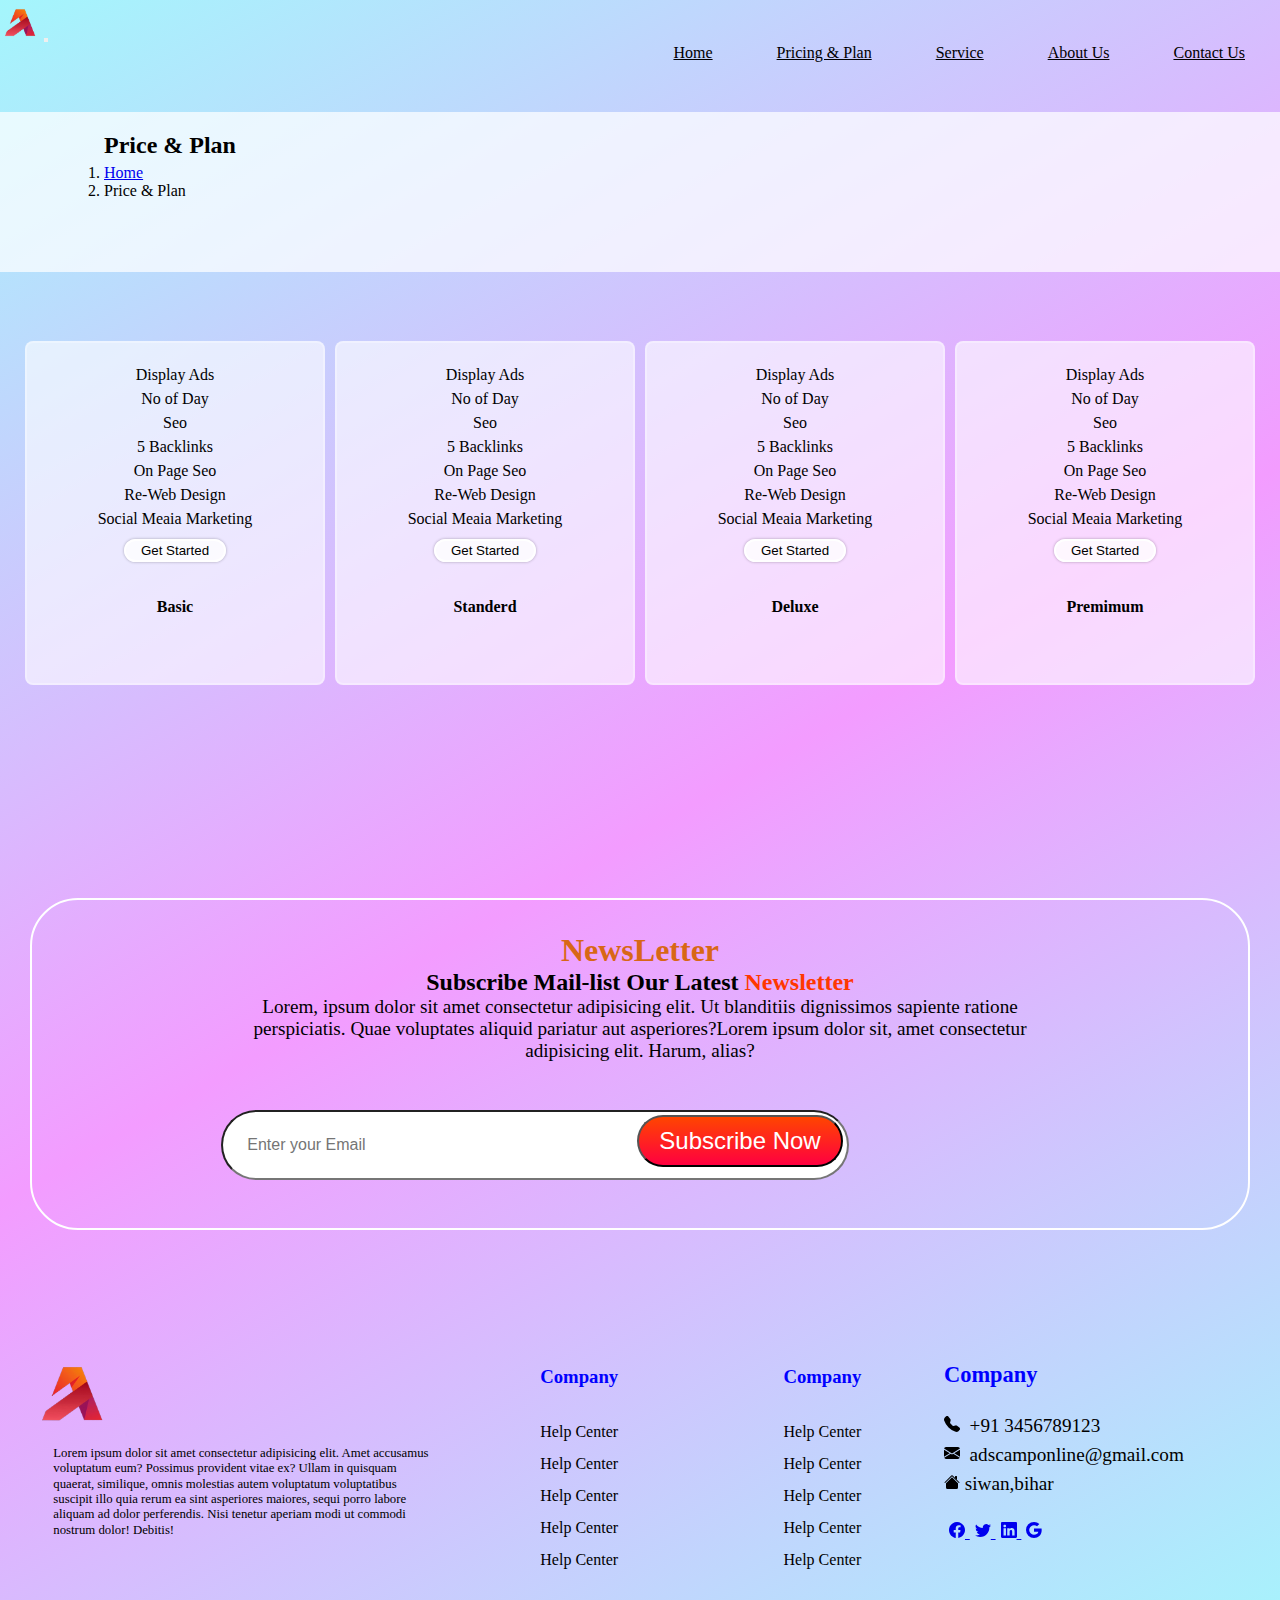
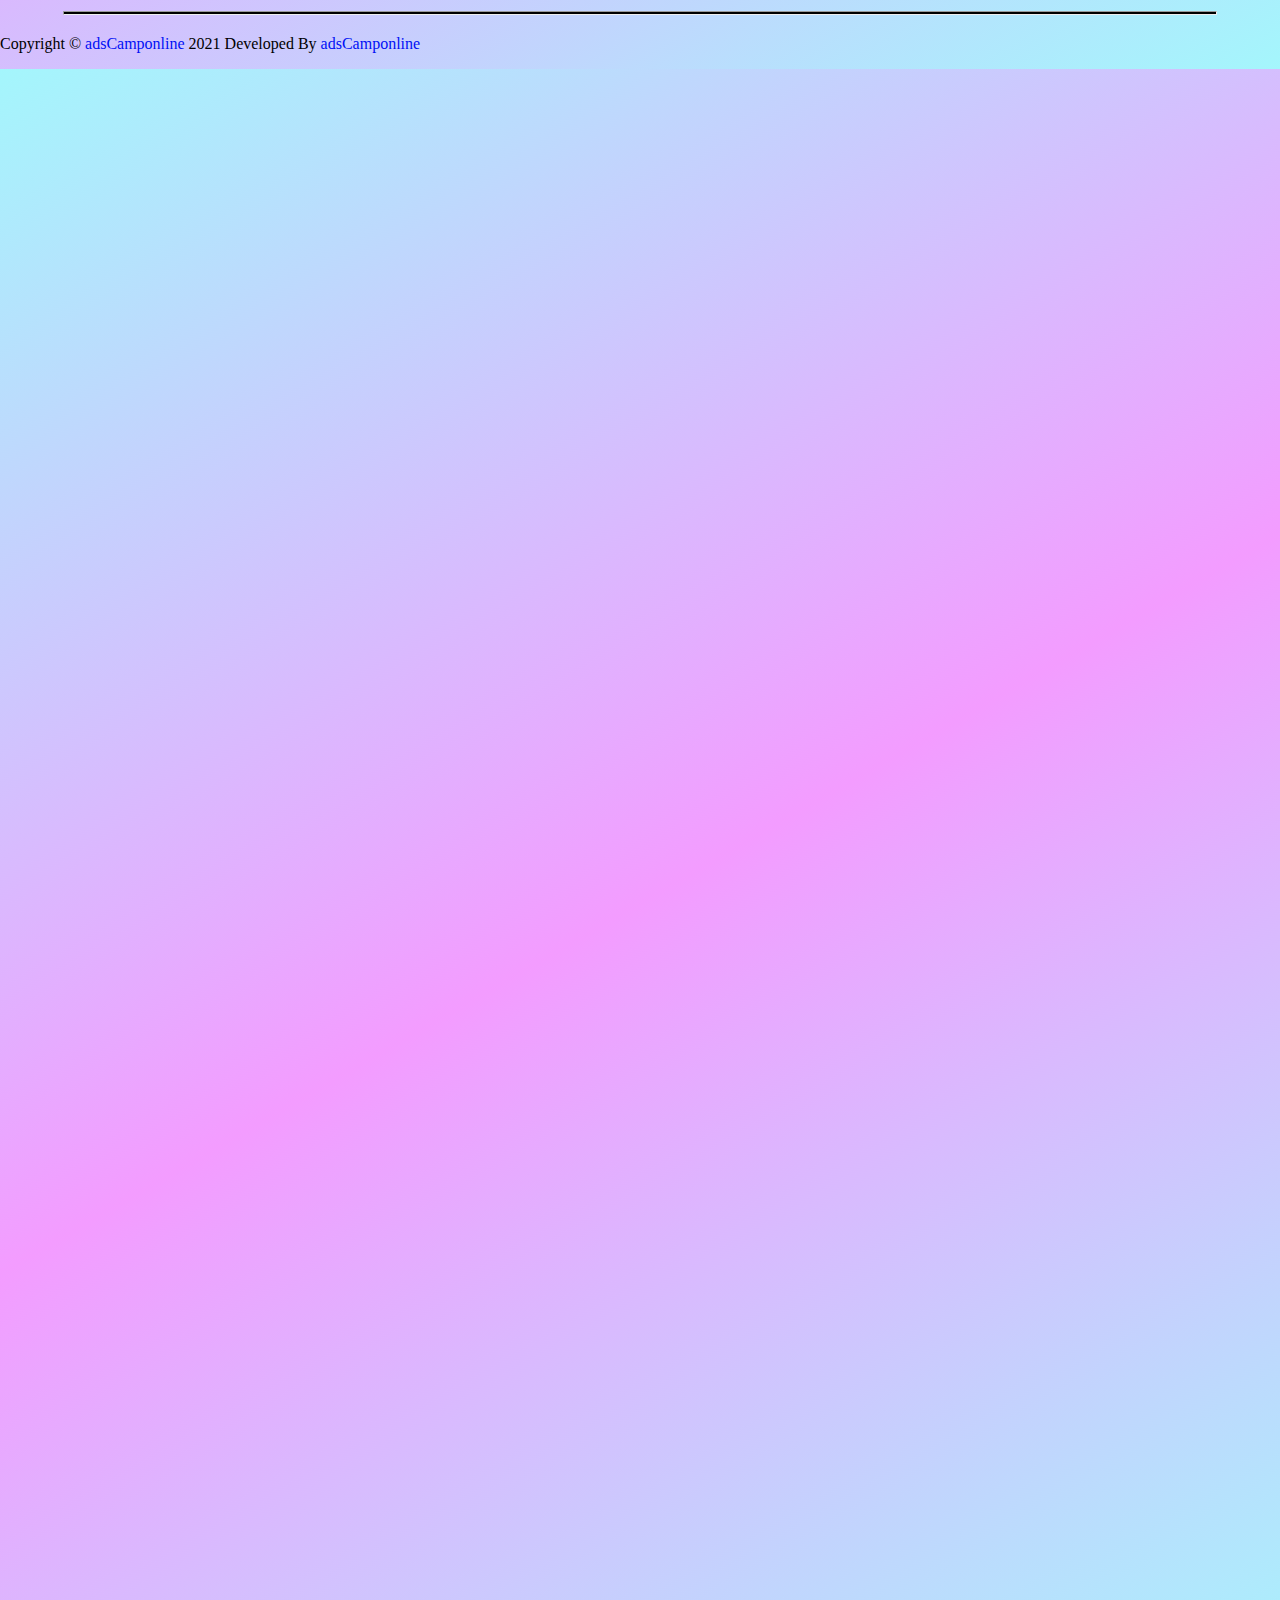
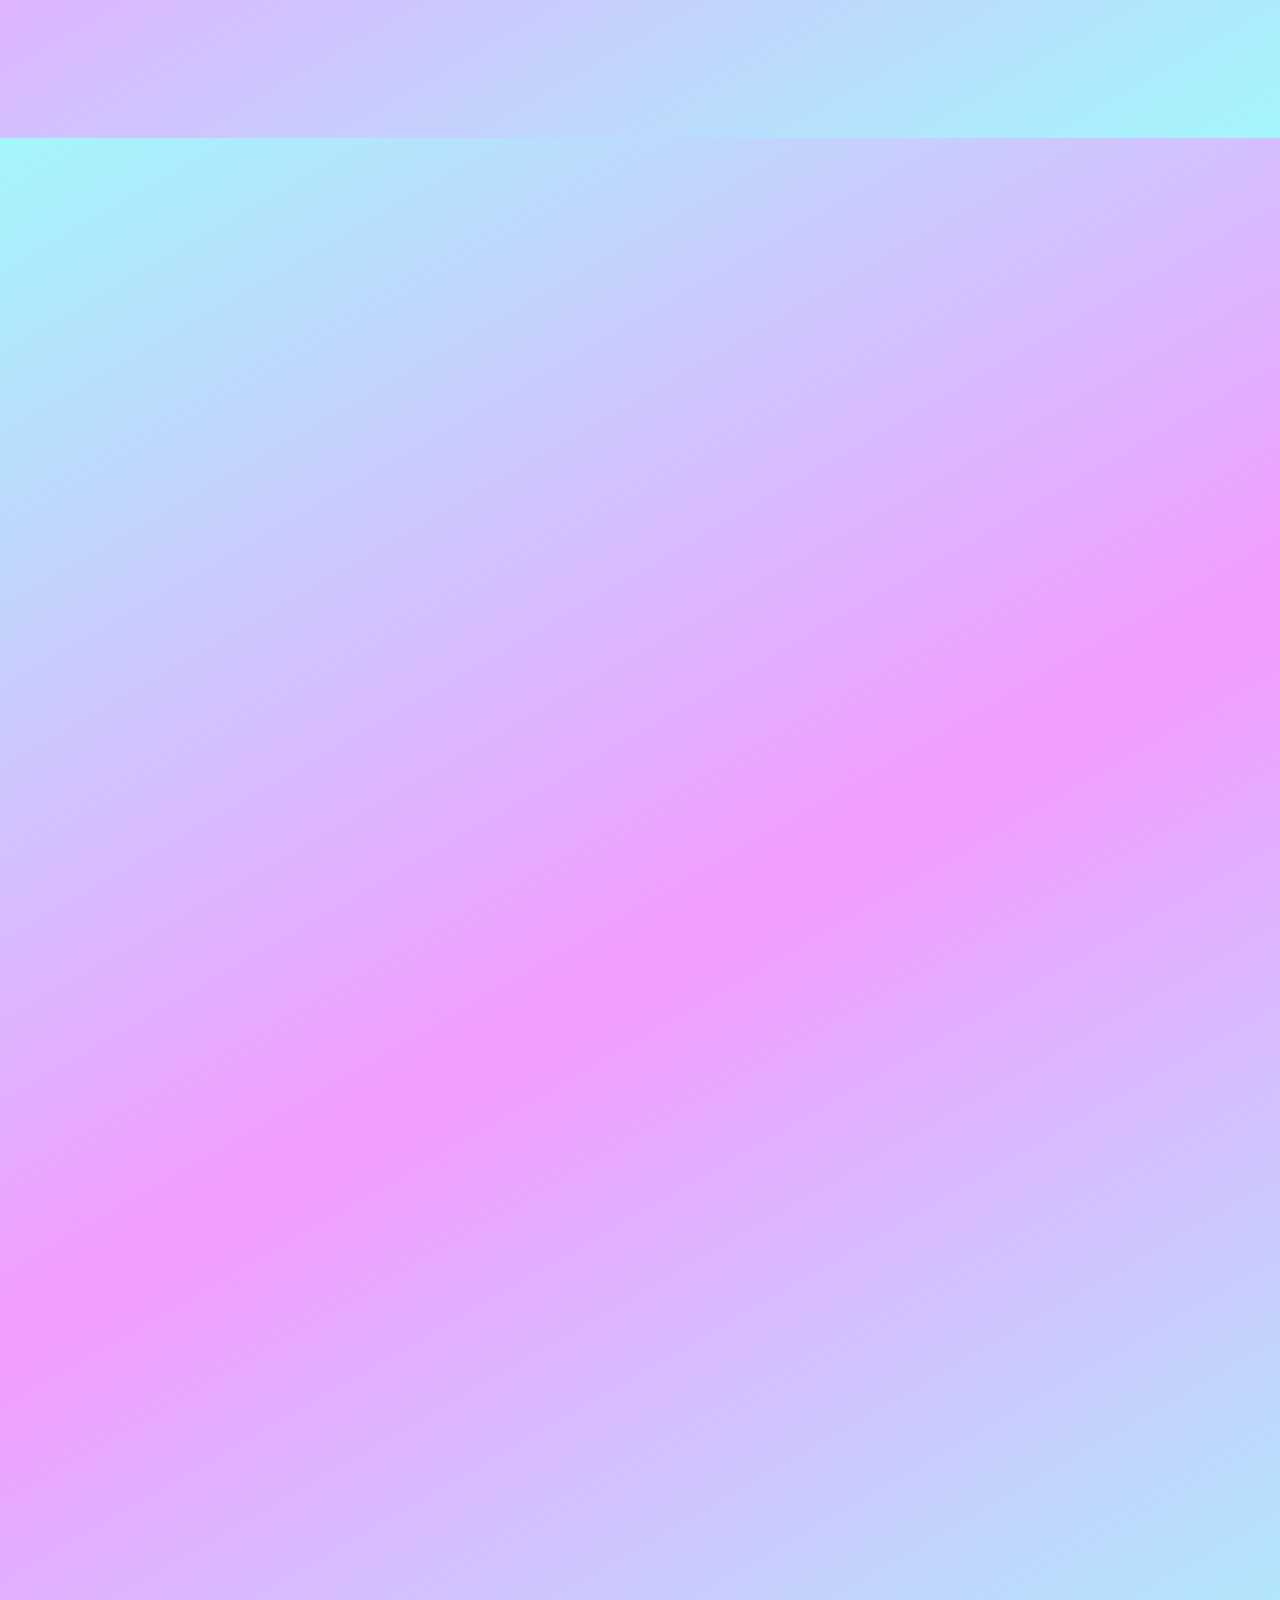
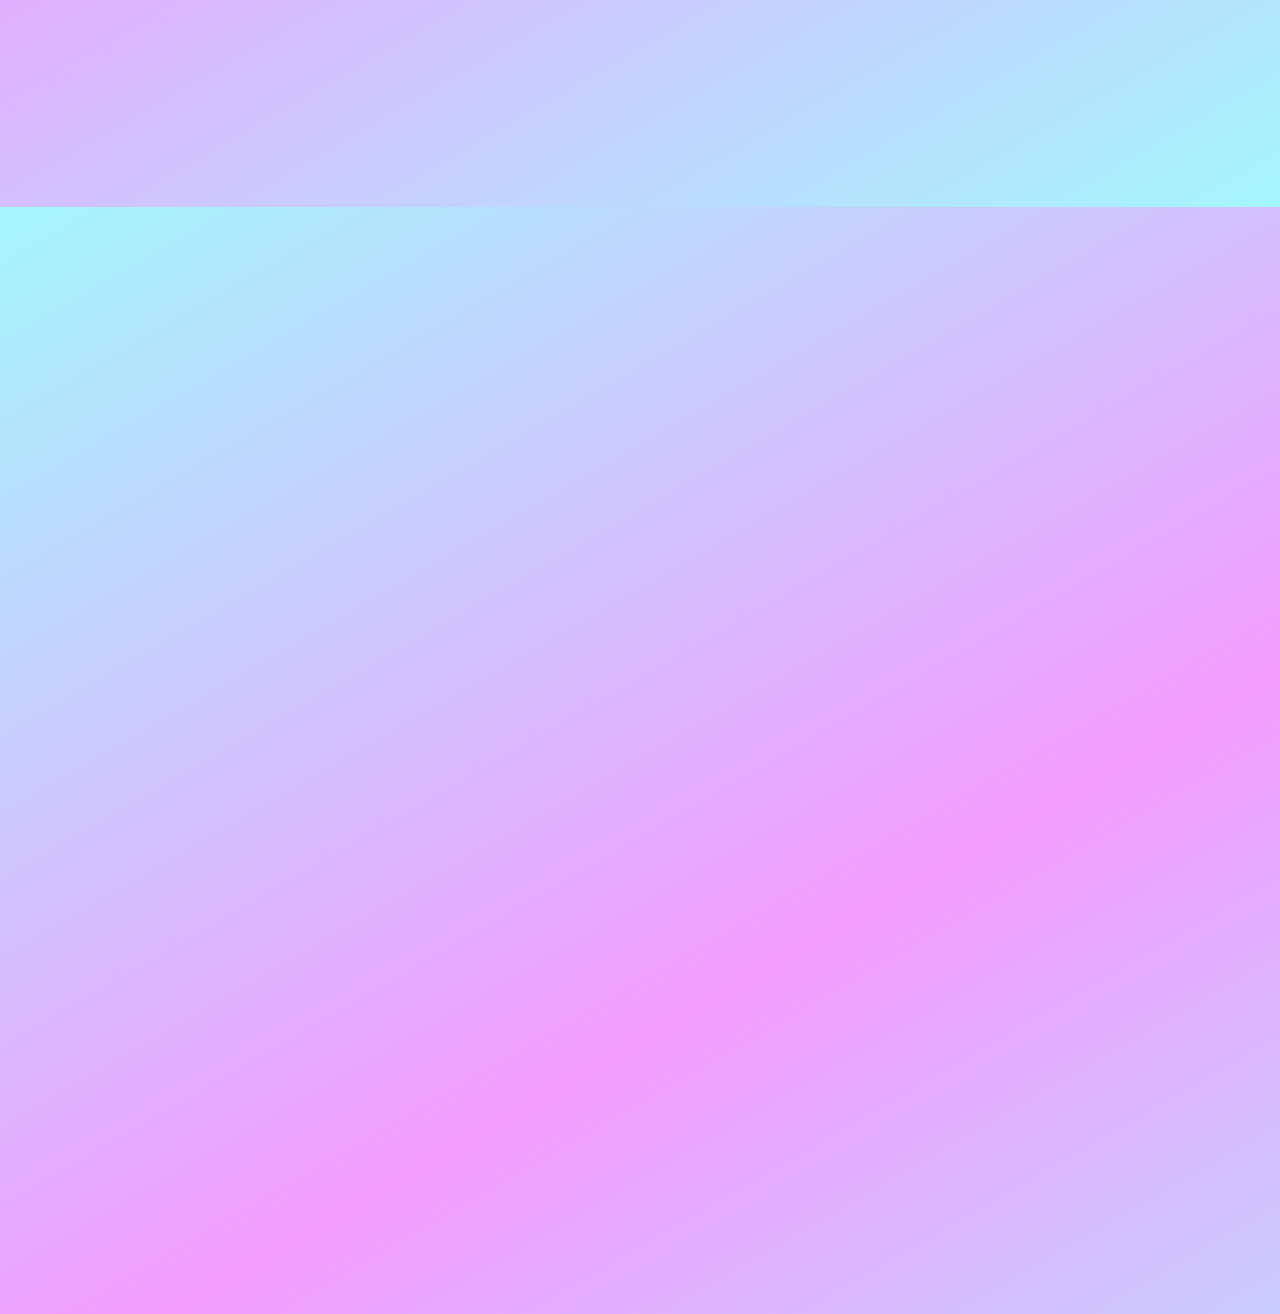
<file: price.html>
<!DOCTYPE html>
<html lang="en">

<head>
    <meta charset="UTF-8">
    <meta http-equiv="X-UA-Compatible" content="IE=edge">
    <meta name="viewport" content="width=device-width, initial-scale=1.0">
    <meta name="description" content="Get the best digital marketing agency service with adscamponline like web development, email marketing, content marketing, online advertising  SEO, SMO, SMM, SEM, PPC, Google Ads, Facebook Ads etc and build your online presence in the competitive market.">
    <meta name="keyword" content="marketing online,parchar,online parchar,online parchar kaise kare,
        digital marketing,parchar,online marketing,digital marketing agency,digital marketing company,digital marketing services,google digital marketing,internet marketing,digital garage google,online marketing business,udemy digital marketing,internet marketing service,digital network marketing,digital marketing is,digiyes digital marketing,google certified digital marketing,onlinemarketing,advertisingagencyinsiwan,onlinemarketinginsiwan,socialmediamarketing,advertisingagency,webdevelopement,digitalmarketingagency,frontenddeveloper,internetmarketing,seoagency,socialmediaadvertising,uideveloper,adagency,advertisingcompany,frontendbackend,internetmarketingcompany,online marketing agency,socialmediaoptimization,freelancewebdesigner,bestseocompany,affiliatemarketingcompanies,digitalmarketingagencynearme,brandinginmarketing,bestdigitalmarketingagency,internetadvertising,localseocompany,onlinemarketingbusiness,agencyanalytics,onlinemarketingcompanies,online advertising,agency,reputation management,marketing 4.0,online marketing,agent,digital marketing agency,marketing agency,digital marketing company,digital marketing services,google digital marketing,internet marketing,digital marketing strategy,social media marketing agency,display advertising,traditional marketing,online reputation management,digital marketing specialist,google garage digital marketing,best reputation management services,digital pr,classified ad posting,digital marketing for dummies,internet marketing company,online marketing agency,seo digital marketing,digital media marketing,digital marketing company near me,marketing firms near me,ppc agency nexa,free online advertising,online reputation repair,hubspot digital marketing">
    <meta name="author" content="adsCamponline">
    <meta name="p:domain_verify" content="2266197c15697f614e27ad385ffd2e24" />
    <link href="https://unpkg.com/aos@2.3.1/dist/aos.css" rel="stylesheet">
    <link rel="stylesheet" href="https://cdnjs.cloudflare.com/ajax/libs/font-awesome/4.7.0/css/font-awesome.min.css">
    <link href="https://cdn.jsdelivr.net/npm/bootstrap@5.1.3/dist/css/bootstrap.min.css" rel="stylesheet" integrity="sha384-1BmE4kWBq78iYhFldvKuhfTAU6auU8tT94WrHftjDbrCEXSU1oBoqyl2QvZ6jIW3" crossorigin="anonymous">
    <link type="text/html" rel="stylesheet" href="assets/bootstrap5/css/bootstrap.css">
    <link rel="stylesheet" href="css/style.css">
    <link rel="stylesheet" href="css/pricePage.css">
    <link rel="stylesheet" href="css/breadcrumb.css">
    <!-- <link rel="stylesheet" href="https://maxcdn.bootstrapcdn.com/bootstrap/3.4.1/css/bootstrap.min.css"> -->
    <script src="https://code.jquery.com/jquery-3.5.1.min.js"></script>
    <script src="https://cdn.jsdelivr.net/npm/bootstrap@4.6.0/dist/js/bootstrap.bundle.min.js"></script>



    <title>adsCamponline - Digital Marketing Agency</title>
    <link rel="shortcut icon" href="assets/img/logo.png">
</head>

<body>

    <!-- navigation section start  -->

    <nav class="navbar navbar-expand-lg navbar-light overlay">
        <div class="container-fluid ">
            <a class="navbar-brand" href="#"><img class="img-fluid" src="assets/img/logo.png" alt="" width="40px" height="auto"></a>
            <button class="navbar-toggler" type="button" data-bs-toggle="collapse" data-bs-target="#navbarNavAltMarkup" aria-controls="navbarNavAltMarkup" aria-expanded="false" aria-label="Toggle navigation">
                    <span class="navbar-toggler-icon"></span>
                </button>
            <div class="collapse navbar-collapse nav-end" id="navbarNavAltMarkup">
                <div class="navbar-nav">
                    <a class="nav-link" aria-current="page" href="index.html">Home</a>
                    <a class="nav-link active" href="price.html">Pricing & Plan</a>
                    <a class="nav-link" href="service.html">Service</a>
                    <!-- <a class="nav-link" href="#">Blog</a> -->
                    <a class="nav-link" href="about.html">About Us</a>
                    <a class="nav-link" href="contact.html">Contact Us</a>
                    <!-- <a class="nav-link disabled">Disabled</a> -->
                </div>
            </div>
        </div>
    </nav>


    <!-- navigation section end  -->

    <section class="heading">
        <div class="heading-bradcrumb">
            <h2 class="sub-head">Price & Plan</h2>
            <div class="breadcrumb">
                <nav style="--bs-breadcrumb-divider: url(&#34;data:image/svg+xml,%3Csvg xmlns='http://www.w3.org/2000/svg' width='8' height='8'%3E%3Cpath d='M2.5 0L1 1.5 3.5 4 1 6.5 2.5 8l4-4-4-4z' fill='currentColor'/%3E%3C/svg%3E&#34;);" aria-label="breadcrumb">
                    <ol class="breadcrumb">
                        <li class="breadcrumb-item"><a href="index.html">Home</a></li>
                        <li class="breadcrumb-item active" aria-current="page">Price & Plan</li>
                    </ol>
                </nav>
            </div>
        </div>
    </section>





    <!-- price table  -->

    <section class="price">
        <div class="price-flex">
            <div class="price-inner">
                <ul>
                    <li class="ads" id="ads">Display Ads</li>
                    <li class="ads" id="ads">No of Day</li>
                    <li class="ads" id="ads">Seo</li>
                    <li class="ads" id="ads">5 Backlinks</li>
                    <li class="ads" id="ads">On Page Seo</li>
                    <li class="ads" id="ads">Re-Web Design</li>
                    <li class="ads" id="ads">Social Meaia Marketing</li>
                    <button class="getStarted" id="getStarted">Get Started</button>
                </ul>
                <div class="planName">
                    <ul>
                        <li>Basic</li>
                    </ul>
                </div>
            </div>
            <div class="price-inner">
                <ul>
                    <li class="ads" id="ads">Display Ads</li>
                    <li class="ads" id="ads">No of Day</li>
                    <li class="ads" id="ads">Seo</li>
                    <li class="ads" id="ads">5 Backlinks</li>
                    <li class="ads" id="ads">On Page Seo</li>
                    <li class="ads" id="ads">Re-Web Design</li>
                    <li class="ads" id="ads">Social Meaia Marketing</li>
                    <button class="getStarted" id="getStarted">Get Started</button>
                </ul>
                <div class="planName">
                    <ul>
                        <li>Standerd</li>
                    </ul>
                </div>
            </div>
            <div class="price-inner">
                <ul>
                    <li class="ads" id="ads">Display Ads</li>
                    <li class="ads" id="ads">No of Day</li>
                    <li class="ads" id="ads">Seo</li>
                    <li class="ads" id="ads">5 Backlinks</li>
                    <li class="ads" id="ads">On Page Seo</li>
                    <li class="ads" id="ads">Re-Web Design</li>
                    <li class="ads" id="ads">Social Meaia Marketing</li>
                    <button class="getStarted" id="getStarted">Get Started</button>
                </ul>
                <div class="planName">
                    <ul>
                        <li>Deluxe</li>
                    </ul>
                </div>
            </div>
            <div class="price-inner">
                <ul>
                    <li class="ads" id="ads">Display Ads</li>
                    <li class="ads" id="ads">No of Day</li>
                    <li class="ads" id="ads">Seo</li>
                    <li class="ads" id="ads">5 Backlinks</li>
                    <li class="ads" id="ads">On Page Seo</li>
                    <li class="ads" id="ads">Re-Web Design</li>
                    <li class="ads" id="ads">Social Meaia Marketing</li>
                    <button class="getStarted" id="getStarted">Get Started</button>
                </ul>
                <div class="planName">
                    <ul>
                        <li>Premimum</li>
                    </ul>
                </div>
            </div>
        </div>
    </section>



    <!-- plan discription -->

    <section class="planDis">
        <div class="planCon">
            <div class="planCont" id="conMargin">
                <h5>Primium</h5>
                <p>Lorem ipsum dolor, sit amet consectetur adipisicing elit. Repellat ad doloribus quidem, sequi officia rerum non blanditiis eaque dignissimos deserunt laboriosam facilis quaerat! Porro aliquid consectetur accusantium officia itaque molestiae!</p>
                <p>Lorem ipsum dolor sit amet consectetur adipisicing elit. Facilis iste ut pariatur qui deserunt ab magnam neque velit, voluptatum sequi inventore accusantium quibusdam exercitationem, dolorem repudiandae nesciunt aliquam? Iure laudantium
                    maxime, illum nobis repellendus unde magni deleniti reiciendis nam amet.</p>
            </div>
            <div class="price-inner left" id="itemAling">
                <ul>
                    <li class="ads" id="ads">Display Ads</li>
                    <li class="ads" id="ads">No of Day</li>
                    <li class="ads" id="ads">Seo</li>
                    <li class="ads" id="ads">5 Backlinks</li>
                    <li class="ads" id="ads">On Page Seo</li>
                    <li class="ads" id="ads">Re-Web Design</li>
                    <li class="ads" id="ads">Social Meaia Marketing</li>
                    <button class="getStarted" id="getStarted">Get Started</button>
                </ul>
            </div>
        </div>

        <div class="planCon">
            <div class="price-inner conMargin right" id="itemAling">
                <ul>
                    <li class="ads" id="ads">Display Ads</li>
                    <li class="ads" id="ads">No of Day</li>
                    <li class="ads" id="ads">Seo</li>
                    <li class="ads" id="ads">5 Backlinks</li>
                    <li class="ads" id="ads">On Page Seo</li>
                    <li class="ads" id="ads">Re-Web Design</li>
                    <li class="ads" id="ads">Social Meaia Marketing</li>
                    <button class="getStarted" id="getStarted">Get Started</button>
                </ul>
            </div>
            <div class="planCont">
                <h5>Primium</h5>
                <p>Lorem ipsum dolor, sit amet consectetur adipisicing elit. Repellat ad doloribus quidem, sequi officia rerum non blanditiis eaque dignissimos deserunt laboriosam facilis quaerat! Porro aliquid consectetur accusantium officia itaque molestiae!</p>
                <p>Lorem ipsum dolor sit amet consectetur adipisicing elit. Facilis iste ut pariatur qui deserunt ab magnam neque velit, voluptatum sequi inventore accusantium quibusdam exercitationem, dolorem repudiandae nesciunt aliquam? Iure laudantium
                    maxime, illum nobis repellendus unde magni deleniti reiciendis nam amet.</p>
            </div>
        </div>

        <div class="planCon">
            <div class="planCont" id="conMargin">
                <h5>Primium</h5>
                <p>Lorem ipsum dolor, sit amet consectetur adipisicing elit. Repellat ad doloribus quidem, sequi officia rerum non blanditiis eaque dignissimos deserunt laboriosam facilis quaerat! Porro aliquid consectetur accusantium officia itaque molestiae!</p>
                <p>Lorem ipsum dolor sit amet consectetur adipisicing elit. Facilis iste ut pariatur qui deserunt ab magnam neque velit, voluptatum sequi inventore accusantium quibusdam exercitationem, dolorem repudiandae nesciunt aliquam? Iure laudantium
                    maxime, illum nobis repellendus unde magni deleniti reiciendis nam amet.</p>
            </div>
            <div class="price-inner left" id="itemAling">
                <ul>
                    <li class="ads" id="ads">Display Ads</li>
                    <li class="ads" id="ads">No of Day</li>
                    <li class="ads" id="ads">Seo</li>
                    <li class="ads" id="ads">5 Backlinks</li>
                    <li class="ads" id="ads">On Page Seo</li>
                    <li class="ads" id="ads">Re-Web Design</li>
                    <li class="ads" id="ads">Social Meaia Marketing</li>
                    <button class="getStarted" id="getStarted">Get Started</button>
                </ul>
                <div class="planName">
                    <ul>
                        <li>Premimum</li>
                    </ul>
                </div>
            </div>
        </div>

        <div class="planCon">
            <div class="price-inner conMargin right" id="itemAling">
                <ul>
                    <li class="ads" id="ads">Display Ads</li>
                    <li class="ads" id="ads">No of Day</li>
                    <li class="ads" id="ads">Seo</li>
                    <li class="ads" id="ads">5 Backlinks</li>
                    <li class="ads" id="ads">On Page Seo</li>
                    <li class="ads" id="ads">Re-Web Design</li>
                    <li class="ads" id="ads">Social Meaia Marketing</li>
                    <button class="getStarted" id="getStarted">Get Started</button>
                </ul>
            </div>
            <div class="planCont">
                <h5>Primium</h5>
                <p>Lorem ipsum dolor, sit amet consectetur adipisicing elit. Repellat ad doloribus quidem, sequi officia rerum non blanditiis eaque dignissimos deserunt laboriosam facilis quaerat! Porro aliquid consectetur accusantium officia itaque molestiae!</p>
                <p>Lorem ipsum dolor sit amet consectetur adipisicing elit. Facilis iste ut pariatur qui deserunt ab magnam neque velit, voluptatum sequi inventore accusantium quibusdam exercitationem, dolorem repudiandae nesciunt aliquam? Iure laudantium
                    maxime, illum nobis repellendus unde magni deleniti reiciendis nam amet.</p>
            </div>
        </div>
    </section>
    <!-- plan discription -->


    <!-- newsLetter -->

    <section id="newsLetter">
        <div class="jumbotron">
            <h3>NewsLetter</h3>
            <h2 class="display-4">Subscribe Mail-list Our Latest <span> Newsletter</span></h2>
            <p>Lorem, ipsum dolor sit amet consectetur adipisicing elit. Ut blanditiis dignissimos sapiente ratione perspiciatis. Quae voluptates aliquid pariatur aut asperiores?Lorem ipsum dolor sit, amet consectetur adipisicing elit. Harum, alias?</p>
            <div class="newsLetterbutton">
                <input type="email" class="newsLetterinput" id="exampleInputEmail1" placeholder="Enter your Email">
                <button type="submit" class="btn">Subscribe Now</button>
            </div>
        </div>
    </section>


    <!-- footer -->
    <footer>
        <div class="background-img ">
            <div class="Layout container-fluid ">
                <div>
                    <div class="footer-row ">
                        <div class="col-xs-12 col-sm-6 col-md-3 footer-column1 ">
                            <div class="footer-col1 text-center ">
                                <img class="footer-logo " src="assets/img/logo.png " width="80rem " alt="adscamp logo ">
                                <p class="footer-message">Lorem ipsum dolor sit amet consectetur adipisicing elit. Amet accusamus voluptatum eum? Possimus provident vitae ex? Ullam in quisquam quaerat, similique, omnis molestias autem voluptatum voluptatibus suscipit illo quia
                                    rerum ea sint asperiores maiores, sequi porro labore aliquam ad dolor perferendis. Nisi tenetur aperiam modi ut commodi nostrum dolor! Debitis!</p>
                            </div>
                        </div>
                        <!-- /Column1 -->
                        <div class="col-xs-12 col-sm-6 col-md-3 footer-column2 ">
                            <div class="footer-col2 block-center ">
                                <h3> Company </h3>
                                <ul style="margin-bottom: 15px; ">
                                    <li>Help Center</li>
                                    <li>Help Center</li>
                                    <li>Help Center</li>
                                    <li>Help Center</li>
                                    <li>Help Center</li>
                                </ul>
                            </div>
                        </div>
                        <!-- /Column2 -->
                        <div class="col-xs-12 col-sm-6 col-md-3 footer-column2 ">
                            <div class="footer-col2 block-center ">
                                <h3>Company</h3>
                                <ul>
                                    <li>Help Center</li>
                                    <li>Help Center</li>
                                    <li>Help Center</li>
                                    <li>Help Center</li>
                                    <li>Help Center</li>
                                </ul>
                            </div>
                        </div>
                        <!-- /Column3 -->
                        <div class="col-xs-12 col-sm-6 col-md-3 footer-column4 ">
                            <div class="footer-col4 ">
                                <h3>Company</h3>
                                <p><svg xmlns="http://www.w3.org/2000/svg " width="16 " height="16 " fill="currentColor " class="bi bi-telephone-fill " viewBox="0 0 16 16 ">
                                            <path fill-rule="evenodd "
                                                d="M1.885.511a1.745 1.745 0 0 1 2.61.163L6.29 2.98c.329.423.445.974.315 1.494l-.547 2.19a.678.678 0 0 0 .178.643l2.457 2.457a.678.678 0 0 0 .644.178l2.189-.547a1.745 1.745 0 0 1 1.494.315l2.306 1.794c.829.645.905
            1.87.163 2.611l-1.034 1.034c-.74.74-1.846 1.065-2.877.702a18.634 18.634 0 0 1-7.01-4.42 18.634 18.634 0 0 1-4.42-7.009c-.362-1.03-.037-2.137.703-2.877L1.885.511z " />
                                        </svg>&nbsp; +91 3456789123</p>
                                <p><svg xmlns="http://www.w3.org/2000/svg " width="16 " height="16 " fill="currentColor " class="bi bi-envelope-fill " viewBox="0 0 16 16 ">
                                            <path d="M.05 3.555A2 2 0 0 1 2 2h12a2 2 0 0 1 1.95 1.555L8 8.414.05 3.555ZM0 4.697v7.104l5.803-3.558L0 4.697ZM6.761 8.83l-6.57 4.027A2 2 0 0 0 2 14h12a2 2 0 0 0 1.808-1.144l-6.57-4.027L8 9.586l-1.239-.757Zm3.436-.586L16
            11.801V4.697l-5.803 3.546Z " />
                                        </svg>&nbsp; adscamponline@gmail.com</p>
                                <p><svg xmlns="http://www.w3.org/2000/svg " width="16 " height="16 " fill="currentColor " class="bi bi-house-fill " viewBox="0 0 16 16 ">
                                            <path fill-rule="evenodd "
                                                d="m8 3.293 6 6V13.5a1.5 1.5 0 0 1-1.5 1.5h-9A1.5 1.5 0 0 1 2 13.5V9.293l6-6zm5-.793V6l-2-2V2.5a.5.5 0 0 1 .5-.5h1a.5.5 0 0 1 .5.5z " />
                                            <path fill-rule="evenodd "
                                                d="M7.293 1.5a1 1 0 0 1 1.414 0l6.647 6.646a.5.5 0 0 1-.708.708L8 2.207 1.354 8.854a.5.5 0 1 1-.708-.708L7.293 1.5z " />
                                        </svg>&nbsp;siwan,bihar</p>
                                <p style="margin-top: 20px; ">
                                    <a href="# " target="_blank "> <svg xmlns="http://www.w3.org/2000/svg " width="16 " height="16 " fill="currentColor " class="bi bi-facebook " viewBox="0 0 16 16 ">
                                                <path d="M16 8.049c0-4.446-3.582-8.05-8-8.05C3.58 0-.002 3.603-.002 8.05c0 4.017 2.926 7.347 6.75 7.951v-5.625h-2.03V8.05H6.75V6.275c0-2.017 1.195-3.131 3.022-3.131.876 0 1.791.157 1.791.157v1.98h-1.009c-.993 0-1.303.621-1.303
            1.258v1.51h2.218l-.354 2.326H9.25V16c3.824-.604 6.75-3.934 6.75-7.951z " />
                                            </svg> </a>
                                    <a href="# " target="_blank "> <svg xmlns="http://www.w3.org/2000/svg " width="16 " height="16 " fill="currentColor " class="bi bi-twitter " viewBox="0 0 16 16 ">
                                                <path d="M5.026 15c6.038 0 9.341-5.003 9.341-9.334 0-.14 0-.282-.006-.422A6.685 6.685 0 0 0 16 3.542a6.658 6.658 0 0 1-1.889.518 3.301 3.301 0 0 0 1.447-1.817 6.533 6.533 0 0 1-2.087.793A3.286 3.286 0 0 0 7.875
            6.03a9.325 9.325 0 0 1-6.767-3.429 3.289 3.289 0 0 0 1.018 4.382A3.323 3.323 0 0 1 .64 6.575v.045a3.288 3.288 0 0 0 2.632 3.218 3.203 3.203 0 0 1-.865.115 3.23 3.23 0 0 1-.614-.057 3.283 3.283 0 0 0 3.067 2.277A6.588 6.588 0 0 1 .78 13.58a6.32 6.32
            0 0 1-.78-.045A9.344 9.344 0 0 0 5.026 15z " />
                                            </svg> </a>
                                    <a href="# " target="_blank "> <svg xmlns="http://www.w3.org/2000/svg " width="16 " height="16 " fill="currentColor " class="bi bi-linkedin " viewBox="0 0 16 16 ">
                                                <path d="M0 1.146C0 .513.526 0 1.175 0h13.65C15.474 0 16 .513 16 1.146v13.708c0 .633-.526 1.146-1.175 1.146H1.175C.526 16 0 15.487 0 14.854V1.146zm4.943 12.248V6.169H2.542v7.225h2.401zm-1.2-8.212c.837 0 1.358-.554
            1.358-1.248-.015-.709-.52-1.248-1.342-1.248-.822 0-1.359.54-1.359 1.248 0 .694.521 1.248 1.327 1.248h.016zm4.908 8.212V9.359c0-.216.016-.432.08-.586.173-.431.568-.878 1.232-.878.869 0 1.216.662 1.216 1.634v3.865h2.401V9.25c0-2.22-1.184-3.252-2.764-3.252-1.274
            0-1.845.7-2.165 1.193v.025h-.016a5.54 5.54 0 0 1 .016-.025V6.169h-2.4c.03.678 0 7.225 0 7.225h2.4z " />
                                            </svg> </a>
                                    <a href="# " target="_blank "><svg xmlns="http://www.w3.org/2000/svg " width="16 "
                                                height="16 " fill="currentColor " class="bi bi-google "
                                                viewBox="0 0 16 16 ">
                                                <path
                                                    d="M15.545 6.558a9.42 9.42 0 0 1 .139 1.626c0 2.434-.87 4.492-2.384 5.885h.002C11.978 15.292 10.158 16 8 16A8 8 0 1 1 8 0a7.689 7.689 0 0 1 5.352 2.082l-2.284 2.284A4.347 4.347 0 0 0 8 3.166c-2.087 0-3.86
            1.408-4.492 3.304a4.792 4.792 0 0 0 0 3.063h.003c.635 1.893 2.405 3.301 4.492 3.301 1.078 0 2.004-.276 2.722-.764h-.003a3.702 3.702 0 0 0 1.599-2.431H8v-3.08h7.545z " />
                                            </svg></a>
                                </p>

                            </div>
                        </div>
                        <!-- /Column4 -->
                    </div>
                </div>
                <div>
                    <hr class="text-center " style="height:2px; width:90%; background-color: black; margin:20px auto; ">
                    <p class="text-center copyright " style="margin-bottom: 0;padding-bottom: 1rem; ">Copyright &copy;
                        <a href="#">adsCamponline</a> 2021 Developed By <a href="#">adsCamponline</a></p>
                </div>
            </div>
        </div>
    </footer>




    <script src="https://cdn.jsdelivr.net/npm/bootstrap@5.1.3/dist/js/bootstrap.bundle.min.js"
        integrity="sha384-ka7Sk0Gln4gmtz2MlQnikT1wXgYsOg+OMhuP+IlRH9sENBO0LRn5q+8nbTov4+1p" crossorigin="anonymous">
        </script>
    <script src="https://unpkg.com/aos@2.3.1/dist/aos.js"></script>
    <script>
        AOS.init();
      </script>
</body>

</html>
</file>
<file: css/style.css>
* {
    margin: 0;
    padding: 0;
}

body {
    background-image: linear-gradient(150deg, rgb(164, 246, 252), rgb(243, 156, 255), rgb(164, 246, 252));
}

.greeting {
    font-size: 30px;
    text-align: center;
    font-weight: 700;
    color: #15138b;
    margin-left: 15px;
    font-family: sans-serif;
}

@media (max-width:780px) {
    .greeting,
    .greeting p {
        font-size: 80%;
        text-align: center;
        font-weight: 500;
        margin-left: 4px;
        margin-bottom: 4px;
    }
}

.greeting:hover {
    font-size: 30px;
    text-align: center;
    font-weight: 700;
    color: #fd0000;
    margin-left: 15px;
}

@media (max-width:780px) {
    .greeting:hover,
    .greeting p {
        font-size: 80%;
        text-align: center;
        font-weight: 500;
        color: #fd0000;
        margin-left: 4px;
        margin-bottom: 4px;
    }
}

.task-we-do,
.about-section,
.team-main {
    background-repeat: no-repeat;
    background-size: 100% auto;
}


/* navigation  */

.navbar {
    padding-top: 0.3rem !important;
}

/* .overlay {
    background: rgba(0, 0, 0, 0.00);
    width: 100%;
    position: relative;
    top: 0;
    right: 0;
} */


 .navbar-brand {
    position: relative;
    top: 0;
    left: 0;
}

@media (min-width:950px) {
    .nav-end {
        display: flex !important;
        justify-content: right !important;
    }
}

@media(max-width: 950px) {
    .navbar-nav {
        margin: 0% 1% 0% 1% !important;
        padding: 2% 0% 2% 0% !important;
        background-color: rgb(11, 13, 92);
        text-align: center;
        text-decoration: none !important;
    }
}

@media(max-width: 950px) {
    .navbar-light .navbar-nav .nav-link {
        color: rgb(255, 255, 255);
    }
    .navbar-light .navbar-nav .nav-link.active {
        color: rgb(255, 255, 255);
    }
}

@media(min-width: 950px) {
    .navbar-light .navbar-nav .nav-link {
        color: rgb(0, 0, 0);
    }
    .navbar-light .navbar-nav .nav-link.active {
        color: rgb(0, 0, 0);
    }
}

.navbar-nav a {
    border: 1px;
    border-radius: 55px;
    padding: 5px 25px 5px 25px !important;
    margin-right: 10px;
}

@media(min-width:950px) {
    .navbar-nav a:hover {
        background-color: #D2691E;
        border: 1px;
        border-radius: 55px;
        padding: 5px 25px 5px 25px !important;
        margin-right: 10px;
        margin-top: 2px;
        font-weight: bold !important;
        color: rgb(255, 255, 255) !important;
    }
}





/* navigation  */

.top-sec-1 {
    height: 59rem;
    width: 100%;
}

@media (max-width:1028px) {
    .top-sec-1 {
        height: fit-content;
        width: 100%;
    }
}

.background-img {
    background-repeat: no-repeat;
    background-size: 100% auto;
}

.background-img {
    height: 100%;
    width: 100%;
}

.welcomeScript {
    display: flex;
    justify-content: left;
    padding: 18% 0% 0% 9%;
}

.heading {
    display: flex;
    justify-content: left;
    padding: 0% 0% 1% 10%;
}

.top-para {
    padding: 1% 50% 1% 10%;
    width: auto;
    white-space: nowrap;
    overflow: hidden;
    text-overflow: ellipsis;
    text-decoration: none;
}

.top-para:hover {
    overflow: visible;
    white-space: pre-line;
    text-decoration: none;
}

@media(max-width: 700px) {
    .top-para {
        display: block;
        visibility: hidden;
    }
}

.top-btn {
    margin: 1% 50% 5% 10%;
    border: 3px solid transparent;
    border-radius: 45px;
    padding: 5px 25px 5px 25px;
}

@media(max-width:700px) {
    .top-btn {
        display: block;
        visibility: hidden;
    }
}

.top-btn a {
    text-decoration: none;
    color: #ffffff;
}

.text-color {
    color: red;
}

h1 {
    font-size: 2.5em;
}

@media (max-width:768px) {
    h1 {
        font-size: 1.0em;
    }
}


/* what do we do */

.container {
    display: flex;
    justify-content: center;
    justify-content: space-around;
    padding: 3% 0% 3% 0%;
}

@media(max-width:780px) {
    .container {
        display: flex;
        flex-wrap: wrap;
        justify-content: center;
        /* justify-content: space-around; */
    }
}

.task {
    width: 50%;
    height: auto;
    display: flex;
    flex-wrap: wrap;
    justify-content: left;
    overflow: hidden;
    margin-left: 70px;
}

@media(min-width:200px) and (max-width:780px) {
    .task {
        display: flex;
        flex-direction: row;
        width: 90%;
        margin-left: 0px;
        flex-wrap: wrap;
    }
}

@media (max-width: 320px) {
    .top-sec-1 {
        height: 200px;
        width: 100%;
    }
}

.item {
    height: 250px;
    width: 220px;
    /* border: rgba(0, 0, 0, 0.5) 1px solid; */
    border-radius: 10px;
    margin: 8px;
    background-color: #ffffff;
    box-shadow: 0px 0px 5px rgb(0, 0, 0, 0.5);
}

@media(max-width:768px) {
    .item {
        display: flex;
        flex-direction: column;
        /* width: 50%; */
        flex-basis: 100%;
        flex: 1;
    }
}

@media(min-width:1023px) and (max-width:1024px) {
    .item {
        height: 276px;
        width: 206px;
        border: #ffffff 1px solid;
        border-radius: 10px;
        margin: 8px;
        background-color: #ffffff;
        box-shadow: #ffffff 0 0 2px;
    }
}

.item img {
    width: 60px;
    height: auto;
}

.mini-icon {
    display: flex;
    justify-content: center;
    margin: 15px;
}

.box-title {
    text-align: center;
    font-size: 1rem;
    font-weight: 650;
    padding: 2px;
    margin: 10px;
}

.item p {
    text-align: center;
    font-size: 0.7rem;
    font-weight: 450;
    margin: 9px;
    overflow: hidden;
    text-overflow: ellipsis;
}

@media(max-width:780px) {
    .item p {
        text-align: center;
        font-size: 0.7rem;
        font-weight: 450;
        margin: 9px;
        overflow: hidden;
        text-overflow: ellipsis;
    }
}

.text-wrap {
    white-space: nowrap;
    overflow: hidden;
    text-overflow: ellipsis;
}

.item .btn {
    display: flex;
    justify-content: center;
    margin-bottom: 10px;
}

.btn a {
    text-decoration: none;
    font-weight: 790;
}

.text-color-tile {
    color: rgb(1, 53, 150);
}

.text-color-tile:hover {
    color: rgb(240, 0, 0);
    font-size: 16.5px;
}

.task-detail {
    width: 50%;
    margin-top: 30px;
}

@media (max-width:780px) {
    .task-detail {
        width: 100%;
    }
}

.content-detail {
    display: flex;
    justify-content: left !important;
}

.content-detail ul li h3 {
    font-weight: 640;
}

.content-detail h2 {
    font-weight: 750;
}

.para-content {
    text-align: left;
    margin-left: 35px;
    margin-right: 45px;
    font-size: 0.9rem;
    font-weight: 450;
}

.task-detail button {
    border: 1px solid #D2691E;
    border-radius: 20px;
    padding: 3px 40px 3px 40px;
    background-color: #D2691E;
    margin-left: 34px;
    margin-top: 15px;
}

.task-detail button:hover {
    border: 1px solid #d65b03;
    border-radius: 20px;
    padding: 4px 41px 4px 41px;
    background-color: #d65b03;
    margin-left: 34px;
    margin-top: 15px;
}

.task-detail button a {
    text-decoration: none;
    color: rgb(255, 255, 255);
    font-weight: 650;
}

.task-detail button a:hover {
    text-decoration: none;
    color: rgb(255, 255, 255);
    font-weight: 650;
    font-size: 16px;
}


/* what do we do */


/* about us start*/

.about-img {
    margin-right: 5%;
    margin-top: 6%;
}

@media(max-width:780px) {
    .about-img {
        margin-top: 40px;
    }
}

#item-img img {
    width: 400px;
    height: auto;
}

.about-img .item-img-1 {
    margin-right: 40%;
}

.about-img .item-img-2 {
    margin-left: 35%;
}


/* about us end */


/* team section start  */

.our-team {
    font-size: 3.5rem;
    font-weight: 700;
    padding: 3% 0% 0%;
    color: #D2691E;
    text-align: center;
}

.team-para {
    text-align: center;
    font-weight: 600;
    margin-left: 8%;
    margin-top: 1%;
    margin-right: 8%;
}

.team-main {
    height: 45rem;
    width: 100%;
    justify-content: center;
}

@media (max-width :780px) {
    .team-main {
        display: block;
        visibility: collapse;
        height: 0px;
        width: 0px;
    }
}

.team {
    margin: 0 !important;
    padding: 0 !important;
    background-image: linear-gradient(50deg, rgb(214, 214, 214), rgb(255, 255, 255), rgb(214, 214, 214));
}

.carousel-inner {
    height: 100% !important;
}

#column {
    float: left;
    width: 50%;
    flex: 50%;
}

.carousel-container::after {
    content: "";
    display: table;
    clear: both;
}

.carousel-container {
    display: flex;
    height: 33rem;
}

.carousel-img {
    display: flex;
    justify-content: center;
    margin-top: 70px;
    padding-left: 80px;
}

.carousel-img img {
    height: auto;
    width: 255px !important;
    position: absolute;
}

.carousel-item {
    height: 100%;
}

.team-content {
    height: 100%;
    width: 100%;
    margin: 79px 25px;
}

.name h3 {
    color: rgb(2, 2, 114);
    text-decoration: none;
    font: 20px;
    font-weight: 650;
}

.desigination {
    margin-top: 3%;
}

.desigination h5 {
    color: rgb(255, 6, 6) !important;
    text-decoration: none;
    font-size: 19px;
    font-weight: 500;
}

.content {
    margin-top: 3%;
    margin-right: 6%;
    padding-right: 5%;
}

.content p {
    color: black;
    text-decoration: none;
}

.carousel-indicators {
    margin-bottom: -9px;
}


/* social media icon start */

.fa {
    padding: 9px;
    font-size: 15px;
    width: 34px;
    height: auto;
    text-align: center;
    text-decoration: none;
    border-radius: 80%;
}


/* Add a hover effect if you want */

.fa:hover {
    opacity: 0.9;
    background-color: rgb(251, 255, 0);
}


/* Set a specific color for each brand */


/* Facebook Google Linkedin Twitter */

.fa-facebook,
.fa-google,
.fa-linkedin,
.fa-twitter {
    background: #102d6b;
    color: white;
}

.media-icon {
    padding-left: 0px !important;
    margin-top: 20px !important;
}

.socialmediaIcon {
    display: flex;
    justify-content: left;
    margin-top: 25px;
}

.socialmediaIcon ul {
    display: flex;
}

.socialmediaIcon ul li {
    padding-right: 10px;
}


/* social media icon end */


/* team mobile responsive */

.name-m h3 {
    color: rgb(2, 2, 114);
    text-decoration: none;
}

.desigination-m h5 {
    color: rgb(255, 6, 6);
    text-decoration: none;
}

@media(min-width:780px) {
    .mobile-team {
        display: block;
        visibility: collapse;
        width: 0px;
        height: 0px;
    }
}

@media(min-width:200px) and (max-width:779px) {
    .mobile-team,
    .m-team {
        width: 100%;
        height: 850px;
        margin-top: 5px;
    }
}

@media(min-width:200px) and (max-width:779px) {
    .carousel-inner,
    .carousel-item {
        width: 100%;
        height: 100%;
    }
}

@media(min-width:200px) and (max-width:779px) {
    .team-content-m {
        margin-right: 15%;
        margin-left: 12%;
        text-align: center;
        height: 100%;
    }
}

@media(min-width:200px) and (max-width:779px) {
    .team-content-m {
        position: relative;
        text-align: center;
        height: 640px;
        width: 80%;
        margin-top: 3%;
        margin-bottom: 5%;
    }
}

@media(min-width:200px) and (max-width:779px) {
    .team-content-m img {
        height: auto;
        width: 250px;
        margin-top: 20px;
        opacity: 0.5;
    }
}

@media(min-width:200px) and (max-width:779px) {
    .content-team-p-m {
        position: absolute;
        top: 50%;
        left: 50%;
        transform: translate(-50%, -50%);
        width: 100%;
        height: 60%;
    }
}

@media(min-width:200px) and (max-width:779px) {
    .carousel-indicators {
        /* display: block; */
        /* visibility: collapse; */
        margin: 15px;
    }
}

@media(min-width:319px) and (max-width:321px) {
    .carousel-indicators {
        display: block;
        visibility: collapse;
    }
}

@media(min-width:200px) and (max-width:779px) {
    .socialmediaIcon {
        display: flex;
        justify-content: center;
        margin-top: 20px;
    }
}


/* team mobile responsive */


/* team section end  */


/* portfolio section start  */

.container_port {
    display: flex;
    justify-content: center;
    align-items: center;
    flex-wrap: wrap;
    width: 60%;
    margin-top: 2%;
    margin-left: 20%;
    height: 20%;
}

@media(min-width:200px) and (max-width:780px) {
    .container_port {
        display: flex;
        justify-content: center;
        align-items: center;
        flex-wrap: wrap;
        width: 90%;
        margin-top: 2%;
        margin-left: 20px;
        height: 20%;
    }
}


/* 476 */

.item_p {
    background-color: rgb(255, 255, 255);
    height: 160px;
    width: 200px;
    border: 1px solid rgb(0, 0, 0, 0.5);
    border-radius: 5px;
    margin: 1%;
}

@media(min-width:476px) and (max-width:850px) {
    .item_p {
        background-color: rgb(255, 255, 255);
        width: 130px;
        height: 125px;
    }
    .container_port {
        display: flex;
        justify-content: center;
        align-items: center;
        flex-wrap: wrap;
        width: 87%;
        margin-top: 2%;
        margin-left: 6%;
        height: 20%;
    }
}

@media(min-width:347px) and (max-width:476px) {
    .item_p {
        background-color: rgb(255, 255, 255);
        width: 150px;
        height: 125px;
    }
}

@media(min-width:300px) and (max-width:346px) {
    .item_p {
        background-color: rgb(255, 255, 255);
        width: 130px;
        height: 125px;
    }
}

@media(min-width:200px) and (max-width:300px) {
    .item_p {
        background-color: rgb(255, 255, 255);
        width: 95px;
        height: 100px;
    }
}

@media(min-width:1023px) and (max-width:1024px) {
    #portfolio {
        height: 40rem;
    }
    .container_port {
        width: 90%;
        margin-left: 5%;
    }
}

@media(min-width:911px) and (max-width:915px) {
    #portfolio {
        height: 40rem;
    }
    .container_port {
        width: 90%;
        margin-left: 5%;
    }
    .item_p {
        background-color: rgb(255, 255, 255);
        height: 175px;
        width: 185px;
        border: 5px solid rgb(255, 255, 255);
        border-radius: 5px;
        margin: 1%;
    }
}

.btn-port {
    visibility: hidden;
}

#item1 img {
    width: 100%;
    height: 100%;
}

@media(max-width:780px) {
    #item1 img {
        width: 100%;
        height: 100%;
        border-radius: 12px;
    }
}

#carousel-inner-portfolio {
    height: 30% !important;
    width: 100% !important;
}

#carousel-item-margin {
    margin-top: 35px;
    margin-bottom: 65px;
}

.item .tag {
    color: aliceblue;
}

#portfolio {
    height: 40rem;
}

@media(min-width:200px) and (max-width:780px) {
    #portfolio {
        height: 9%;
        margin-top: 5rem;
    }
}

@media(min-width:300px) and (max-width:450px) {
    /* #portfolio {} */
}

@media(max-width:780px) {
    .portfolio-hw {
        height: 100%;
        width: 100%;
    }
}

.port-btn {
    display: flex;
    justify-content: center;
}

@media(max-width:780px) {
    .port-btn {
        visibility: collapse;
        display: block;
        height: 0px;
        width: 0px;
    }
}

.port-btn li {
    margin-right: 10px;
}

@media(max-width:780px) {
    .port-btn li {
        margin-right: 0px;
    }
}

.port-btn li div button {
    background-color: rgb(32, 24, 136);
    border: 1px solid rgb(32, 24, 136);
    border-radius: 30px;
    padding: 5px 25px;
}

.port-btn li div button a {
    text-decoration: none;
    color: white;
    font-size: 15px;
    font-weight: 650;
}


/* portfolio section end  */

#pricing {
    text-align: center;
    padding: 2rem 3rem;
    font-weight: bold;
    margin-top: 3rem;
}

@media(min-width:200px) and (max-width:780px) {
    #pricing {
        text-align: center;
        padding: 2rem 2rem;
        font-weight: bold;
        margin-top: 1rem;
    }
}

#pricing p {
    text-align: center;
    padding: 0.5rem;
}

.pricecard {
    padding: 3% 5%;
}

.pricecard button a {
    text-decoration: none;
    color: rgb(255, 255, 255);
    font-weight: 650;
}

#pricing h2 {
    font-size: 3.5rem;
    font-weight: 700;
    padding: 2% 2% 0%;
    color: #D2691E;
}

.btncolor:hover {
    background-color: orangered;
}

.line-p2 {
    background-color: #FF6347;
    margin: 0;
    padding-bottom: 1rem;
}

.btncolor {
    background-color: #D2691E;
    color: #fff;
    font-weight: 600;
    font-size: larger;
}

.line-btn {
    /* margin: auto; */
    padding: 3%;
}

.card-header {
    background-color: rgba(255, 68, 0, 0.76);
    color: #fff;
}

.card-header h3 {
    margin: 0;
    color: #fff;
    font-size: 3rem;
    /* padding: 1rem; */
}

.card-body {
    margin: 0;
    padding: 0;
}


/* get in touch */

#getInTouch {
    padding: 2% 5%;
    text-align: center;
}

.gITclo {
    padding: 1% 2%;
}

.gITclo h2 {
    font-size: 3.8rem;
    font-weight: 700;
    padding-right: 2%;
}

.form-control {
    width: 70%;
    height: 3rem;
    margin: 2rem auto;
    border-radius: 3rem;
    padding: 0.5rem 1.5rem;
    color: orangered;
    border: 2px solid orangered;
}

.form-control::placeholder {
    color: rgb(255, 69, 0);
}

.textmessage {
    border-radius: 2rem;
    height: 12rem;
}

.submitbtn {
    border-radius: 3rem;
    background-color: orangered;
    border: 2px solid rgb(255, 95, 0);
}

.submitbtn:hover {
    background-color: rgb(255, 55, 0);
    border: 2px solid rgb(255, 95, 0);
}

.gIT-message {
    /* width: 90%; */
    text-align: left;
    margin: auto;
    font-size: 0.8rem;
    padding: 1% 12% 2% 5%;
    line-height: 1.2;
    font-weight: 500;
}

.textMap {
    display: block;
    text-align: left;
    padding: 0 0 0 30%;
    font-weight: 600;
}

.textboxMap {
    margin: 5%;
}

.map {
    width: 95%;
    height: 75%;
    overflow: hidden;
}


/* newsLetter */

#newsLetter {
    width: 90%;
    text-align: center;
    margin: 5rem auto;
    border: 2px solid white;
    border-radius: 3rem;
    padding: 2rem;
}

#newsLetter h3 {
    color: #d86716;
    font-size: 2rem;
    margin-bottom: 0;
}

#newsLetter h2 {
    font-weight: 800;
}

#newsLetter h2 span {
    color: rgb(255, 55, 0);
}

#newsLetter p {
    width: 70%;
    margin: auto;
    font-weight: 300;
    font-size: 1.2rem;
    padding: 0 0 2rem;
}

.newsLetterinput {
    width: 50%;
    border-radius: 4rem;
    padding: 1.5rem;
    margin: 1rem auto;
    font-size: 1rem;
}

.newsLetterbutton .btn {
    position: relative;
    right: 13.5rem;
    bottom: 0.1rem;
    background: orangered;
    background-image: -webkit-linear-gradient(top, orangered, #ff0040);
    background-image: -moz-linear-gradient(top, orangered, #ff0040);
    background-image: -ms-linear-gradient(top, orangered, #ff0040);
    background-image: -o-linear-gradient(top, orangered, #ff0040);
    background-image: linear-gradient(to bottom, orangered, #ff0040);
    -webkit-border-radius: 28;
    -moz-border-radius: 28;
    border-radius: 28px;
    font-family: Arial;
    color: #ffffff;
    font-size: 24px;
    padding: 10px 20px 10px 20px;
    text-decoration: none;
}

.newsLetterbutton .btn:hover {
    background: #fc3c69;
    background-image: -webkit-linear-gradient(top, #fc3c69, #cf144c);
    background-image: -moz-linear-gradient(top, #fc3c69, #cf144c);
    background-image: -ms-linear-gradient(top, #fc3c69, #cf144c);
    background-image: -o-linear-gradient(top, #fc3c69, #cf144c);
    background-image: linear-gradient(to bottom, #fc3c69, #cf144c);
    text-decoration: none;
}


/* ***************** footer css ************** */

.footer-row {
    display: flex;
    flex-wrap: wrap;
    justify-content: baseline;
    padding: 3rem 2rem 0;
}

ul {
    list-style-type: none;
}

.block-center {
    line-height: 2;
    text-align: center;
    margin: auto;
}

h3 {
    font-weight: 600;
    color: blue;
    margin-bottom: 20px;
}

.footer-col4 {
    line-height: 1.5;
    font-size: 1.2rem;
    text-align: center;
}

.footer-col4 a {
    padding-left: 5px;
}

.footer-message {
    width: 90%;
    text-align: left;
    margin: auto;
    font-size: 0.8rem;
    padding: 3%;
    line-height: 1.2;
}

@media screen and (min-width: 991px) {
    .footer-column1 {
        width: 35%;
    }
    .footer-column2 {
        width: 20%;
    }
    .footer-column4 {
        width: 25%;
    }
    .footer-col4 {
        text-align: left;
    }
}

.copyright a {
    color: rgb(0, 16, 245);
    text-decoration: none;
}

.mail {
    text-decoration: none;
    color: black;
}

.tel {
    text-decoration: none;
    color: black;
}
</file>
<file: css/pricePage.css>
/* price table  */

.price{
    width: 100%;
    margin-top: 5%;
    margin-bottom: 10%;
}

.price-flex{
    display: flex;
    justify-content: center;
    text-align: center;
    margin-left: 20px;
    margin-right: 20px;
    margin-top: 20px;
    height: auto;
}
@media(max-width:550px){
    .price-flex{
        display: flex;
        justify-content: center;
        flex-wrap: wrap;
        text-align: center;
        margin-left: 20px;
        margin-right: 20px;
        margin-top: 20px;
        height: auto;
    }
}

@media(min-width:550px) and (max-width:1024px){
    .price-flex{
        display: flex;
        justify-content: center;
        flex-wrap: wrap;
        text-align: center;
        margin-left: 20px;
        margin-right: 20px;
        margin-top: 20px;
        height: auto;
    }
}

.price-inner{
    width: 20%;
    height: 300px;
    padding: 20px;
    margin: 5px;
    border: 2px solid rgba(255, 255, 255, 0.3);
    border-radius: 8px;
    background-color: rgba(255, 255, 255, 0.6);
}

@media(max-width:550px){
    .price-inner{
        flex-direction: row;
        flex-basis: 100%;
        width: fit-content;
        height: 300px;
        padding: 20px;
        margin: 5px;
        border: 2px solid rgba(255, 255, 255, 0.3);
        border-radius: 8px;
        background-color: rgba(255, 255, 255, 0.6);
    }
}

@media(min-width:550px) and (max-width:1024px){
    .price-inner{
        flex-direction: row;
        flex-basis: 40%;
        width: fit-content;
        height: 300px;
        padding: 20px;
        margin: 1.5rem;
        border: 2px solid rgba(255, 255, 255, 0.3);
        border-radius: 8px;
        background-color: rgba(255, 255, 255, 0.6);
    }
}

.price-inner:hover{
    border: 2px solid rgba(0, 179, 170, 0.9);
    border-radius: 8px;
    background-color: rgba(0, 143, 161, 0.9);
    color: rgb(255, 255, 255);
}

.price-inner ul{
    padding: 0px;
}


.ads{
    padding: 3px;
}

.price-inner ul button{
    padding: 2px 15px;
    margin: 8px;
    background-color: rgba(255, 255, 255, 0.8);
    border: 2px solid rgb(255, 255, 255);
    border-radius: 15px;
    box-shadow: 0 0 3px rgb(0, 0, 0, 0.3);
    color: black;
}

.price-inner ul button:hover{
    padding: 2px 15px;
    margin: 8px;
    background-color: rgb(13, 1, 122);
    border: 2px solid rgb(13, 1, 122);
    border-radius: 15px;
    box-shadow: 0 0 3px rgb(13, 1, 122);
    color: white;
}

.planName{
    display: flex;
    justify-content: center;
    margin-top: 10%;
}

@media(max-width:550px){
    .planName{
        display: hidden;
        visibility: collapse;
        visibility: hidden;
    }
}

.planName ul{
    padding: 2px 25px;
    font-weight: bolder;
}

/* price table  */


/* *********************************************************************************** */


/* plan discription */

.planDis{
    width: 100%;
    height: auto;
}
@media(min-width:550px) and (max-width:1280px){
    .planDis{
        display: block;
        visibility: collapse;
        height: 0px;
        width: 0px;
    }
}

.planCon{
    display: flex;
    flex-wrap: nowrap;
    justify-content: center;
    width: 84%;
    margin-bottom: 5%;
    /* margin-right: 6%; */
}
@media(max-width:550px){
    .planCon{
        display: flex;
        flex-wrap: wrap;
        justify-content: center;
        width: 100% !important;
        margin-bottom: 5%;
    } 
}

.planTile{
    width: 50%;
    height: auto;
}
@media(max-width:550px){
    .planTile{
        width: 100%;
        height: auto;
        flex-direction: row;
        flex-basis: 100%;
    }
}

.planCont{
    width: 50%;
    height: auto;
    margin-top: 3rem;
}
@media(max-width:550px){
    .planCont{
        width: 80%;

    }

    .planCont h5{
        text-align: center;
        font-size: 25px;
        font-weight: bold;
        margin-bottom: 25px;
    }

    .planCont p{
        text-align: center;
        font-size: 17px;
        font-weight: 400;
        margin-bottom: 20px;
    }
}

.conMargin{
    margin-left: 20%;
}
@media(max-width:550px){
    .conMargin{    
    margin-left: 0px;
    }
}

#conMargin{
    margin-left: 20%;
}
@media(max-width:550px){
    #conMargin{    
    margin-left: 0px;
    }
}

.price-inner{
    width:50%;
    text-align: center;
}

.right{
    margin-right: 5%;
    margin-top: 2rem;
}

.left{
    margin-left: 5%;
    margin-top: 2rem;
}

@media(max-width:550px){
    #itemAling{
        margin-left: 5%;
        margin-right: 5%;
    }

    #itemAling ul{
        text-align: center;
    }
}


/* plan discription */
</file>
<file: css/breadcrumb.css>
.card{
            width: 80%;
        }

        .heading{
            margin-top: 50px;
            padding: 10px 0px 0px 6.5rem;
            height: 150px;
            width: 100%;
            background-color:  rgba(255, 255, 255, 0.72);
        }

        .sub-head{
            margin: 10px 0px 5px 0px;
        }

        .container{
            display: flex;
            flex-wrap: wrap;
        }

        .discription-detail{
            margin-top: 30px;
        }

        .price-1{
            float: left;
            text-align: center;
            width: 35%;
        }

        .details-1{
            text-align: left;
            width: 65%;
            margin-top: 20px;

        }
</file>
